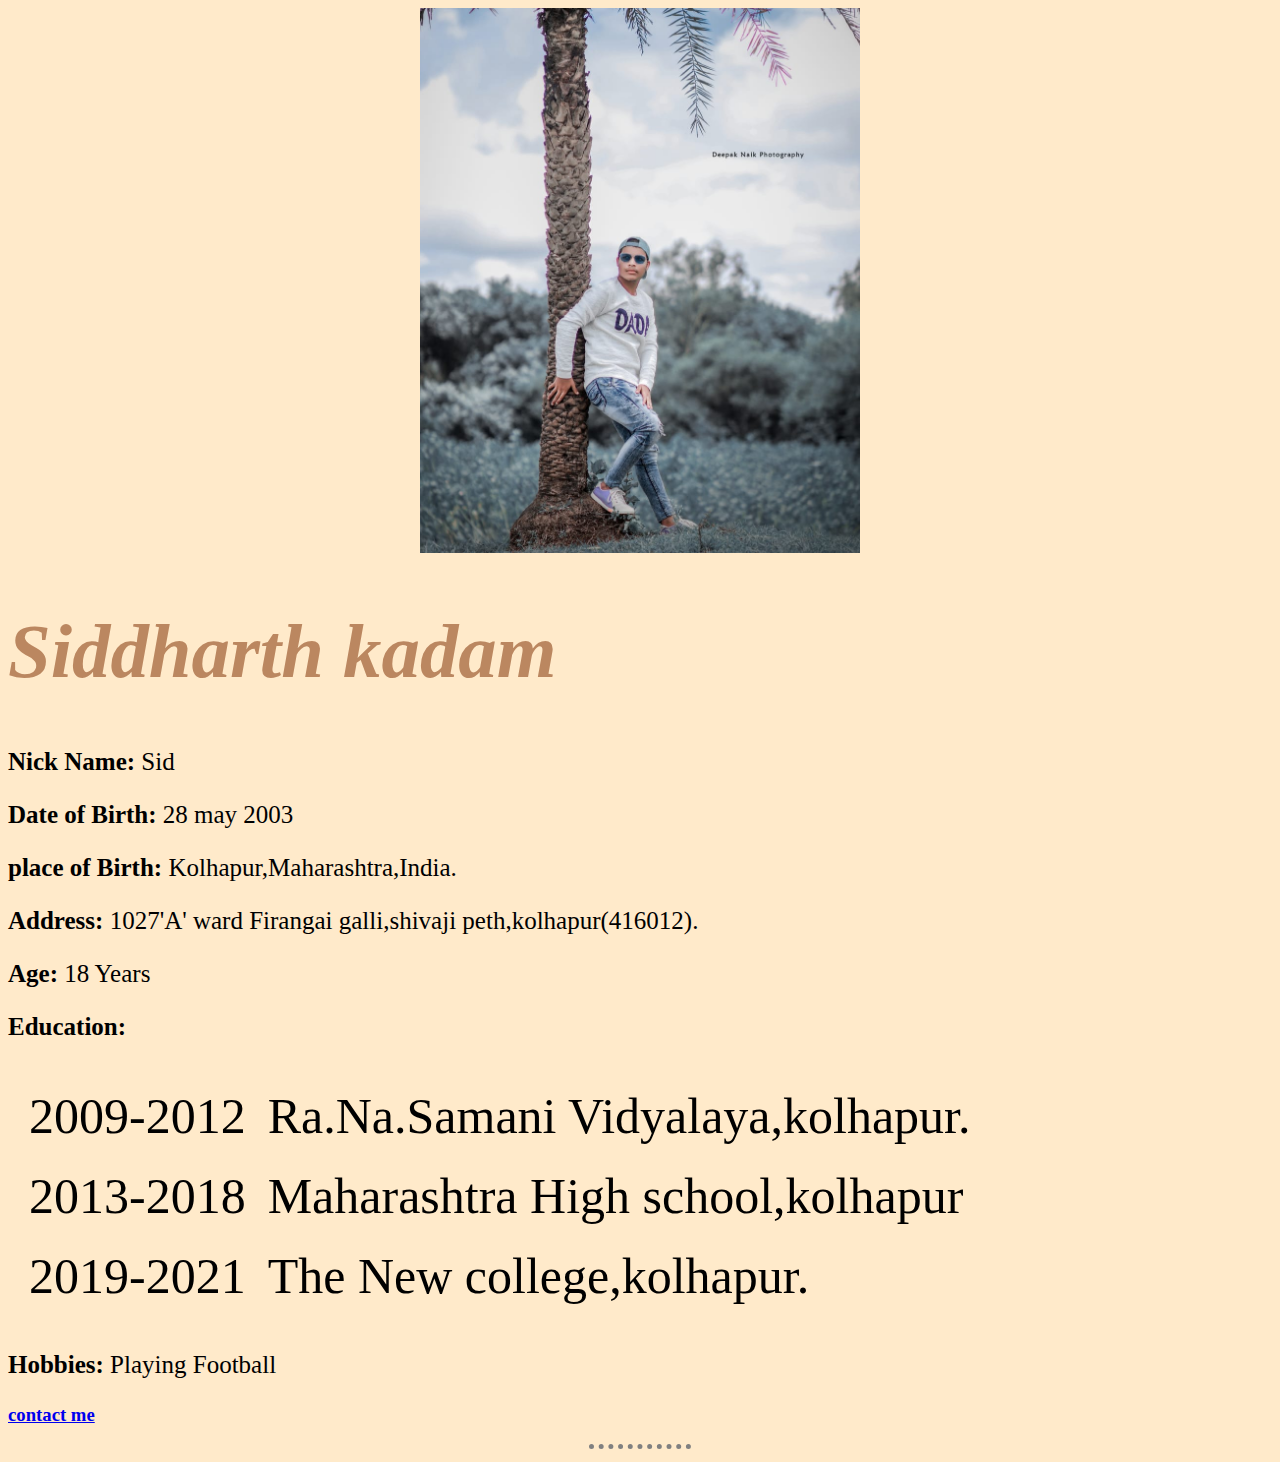
<file: index.html>
<!DOCTYPE html>
<html>
  <head>
    <meta charset="utf-8">
    
    <title>Siddharth Kadam</title>
    <link rel="stylesheet" href="style.css">
    
  </head>
  <body>
    <center><img src="Sid.jpg" alt="Siddharth"></center>
    <h1><strong><i>Siddharth kadam</strong></i></h1>
    <p><strong>Nick Name: </strong> Sid</p>
    <p><strong>Date of Birth:</strong> 28 may 2003</p>
    <p><strong>place of Birth:</strong> Kolhapur,Maharashtra,India.</p>
    <P><strong>Address:</strong>  1027'A' ward Firangai galli,shivaji peth,kolhapur(416012).</P>
    <P><strong>Age:</strong> 18 Years</P>
    <p><strong>Education:</strong></p>
<table cellspacing="20" >

  <tr>
    <td>2009-2012</td>
    <td> Ra.Na.Samani Vidyalaya,kolhapur.</td>
  </tr>

  
 <tr>
   <td>2013-2018</td>
   <td>Maharashtra High school,kolhapur</td>
 </tr>
 <tr>
   <td>2019-2021</td>
   <td>The New college,kolhapur.</td>
 </tr>

</table>
<p><strong>Hobbies:</strong> Playing Football</p>


<a href="contact.html"><h3><strong>contact me</strong></h3></a>
<hr>

  </body>
</html>
</file>
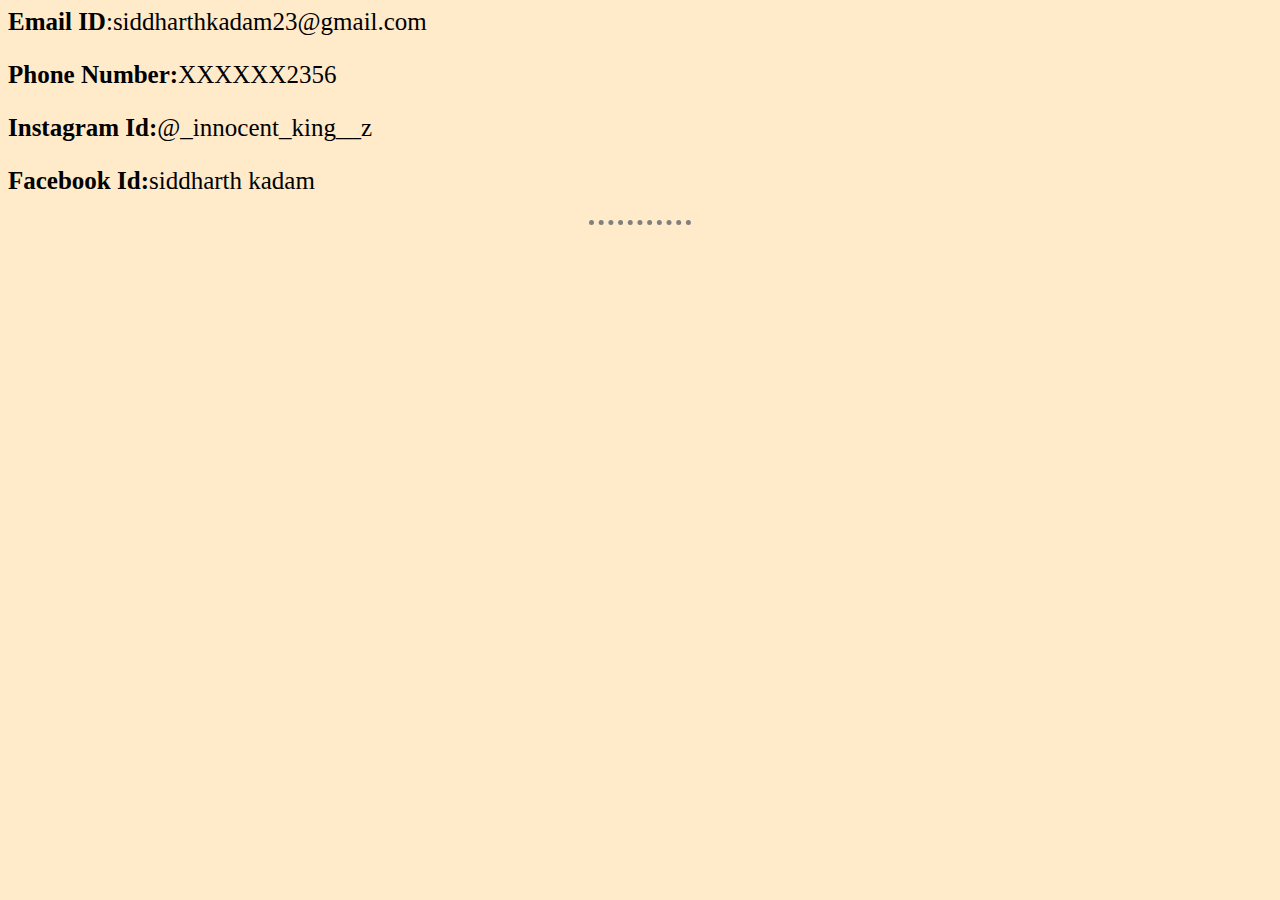
<file: contact.html>
<html>
<head>
  <title>Contact Me</title>
  <link rel="stylesheet" href="style.css">
</head>
<body>
  <p><strong>Email ID</strong>:siddharthkadam23@gmail.com</p>
  <p><strong>Phone Number:</strong>XXXXXX2356</p>
  <p><strong>Instagram Id:</strong>@_innocent_king__z</p>
  <p><strong>Facebook Id:</strong>siddharth kadam</p>
 <hr>
  

</body>



</html>
</file>
<file: style.css>
img{
  width: 440px;
  
}
h1{
font-size: 480%;
color:#BB8760;


}
p{

  font-size:25px;
  font color:
}
body{
  background-color:#FFEACA;

}
table{
 font-size:50px;
}
title{
  font-size: 50px;
}
hr{
  
       width:8%;
       height:5px;
       border-style:dotted none none;
       border-width: 5px;
       border-color: grey
       }
}
</file>
